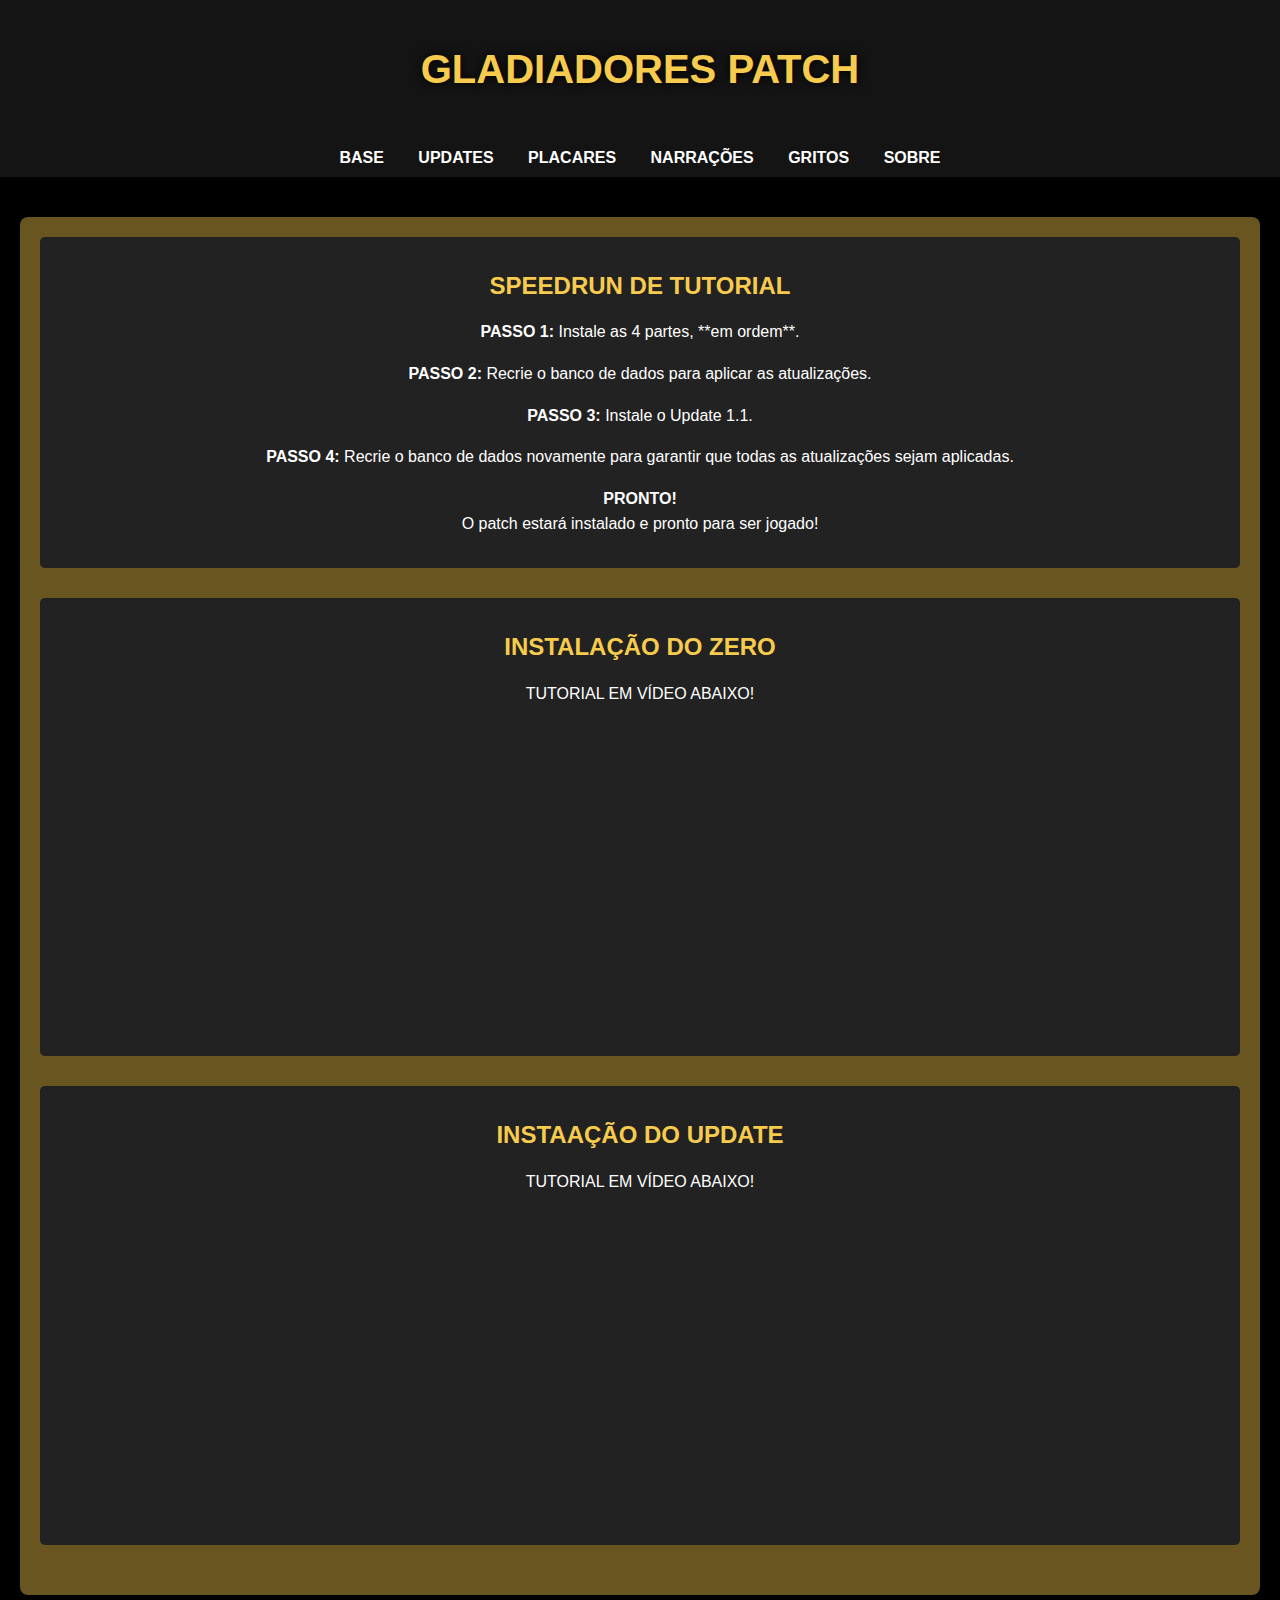
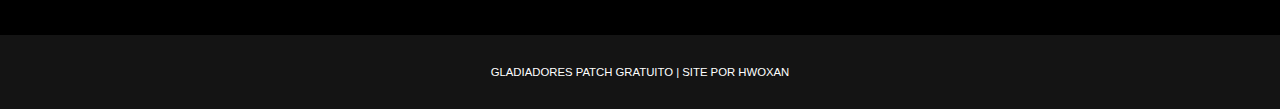
<file: index.html>
<!DOCTYPE html>
<html lang="pt-BR">

<head>
    <meta charset="UTF-8">
    <meta name="viewport" content="width=device-width, initial-scale=1.0">
    <meta name="generator" content="Blogger">
    <link href="https://gmedia.playstation.com/is/image/SIEPDC/ps-logo-favicon?$icon-16-16--t$" rel="icon"
        type="image/x-icon" />
    <title>GLADIADORES</title>

    <!-- Font Style -->
    <link rel="stylesheet" href="assets/css/home.css">

    <style>
        .post {
            margin-bottom: 30px;
            padding: 15px;
            background-color: #222222;
            border-radius: 5px;
            flex-direction: row;
            /* Flexbox para alinhar os itens lado a lado */
            justify-content: center;
            /* Alinha os itens horizontalmente no centro */
            gap: 20px;
            /* Espaçamento entre os itens */
            align-items: center;
            text-align: center;
        }
    </style>

</head>

<body>

    <!-- Header Section -->
    <header>
        <h1 style="color: #F7CB4D;">GLADIADORES PATCH</h1>
    </header>

    <!-- Navigation Bar -->
    <div class="navbar">
        <a href="https://hwoxan.github.io/fgp/base">BASE</a>
        <a href="https://hwoxan.github.io/fgp/update">UPDATES</a>
        <a href="https://hwoxan.github.io/fgp/placar">PLACARES</a>
        <a href="https://hwoxan.github.io/fgp/narracao">NARRAÇÕES</a>
        <a href="https://hwoxan.github.io/fgp/grito">GRITOS</a>
        <a href="https://hwoxan.github.io/fgp/sobre">SOBRE</a>
    </div>

    <!-- Main Content -->
    <div class="main-content">
        <div class="post">
            <h2>SPEEDRUN DE TUTORIAL</h2>
            <p><strong>PASSO 1:</strong> Instale as 4 partes, **em ordem**.</p>
            <p><strong>PASSO 2:</strong> Recrie o banco de dados para aplicar as atualizações.</p>
            <p><strong>PASSO 3:</strong> Instale o Update 1.1.</p>
            <p><strong>PASSO 4:</strong> Recrie o banco de dados novamente para garantir que todas as atualizações sejam
                aplicadas.</p>
            <p><strong>PRONTO!</strong><br>O patch estará instalado e pronto para ser jogado!</p>
        </div>

        <div class="post">
            <h2>INSTALAÇÃO DO ZERO</h2>
            <p>TUTORIAL EM VÍDEO ABAIXO!</p>

            <!-- Embed YouTube Video -->
            <iframe width="560" height="315" src="https://www.youtube.com/embed/RoREAU8txyM?start=582" frameborder="0"
                allow="accelerometer; autoplay; encrypted-media; gyroscope; picture-in-picture"
                allowfullscreen></iframe>

        </div>

        <div class="post">
            <h2>INSTAAÇÃO DO UPDATE</h2>
            <p>TUTORIAL EM VÍDEO ABAIXO!</p>

            <!-- Embed YouTube Video -->
            <iframe width="560" height="315" src="https://www.youtube.com/embed/wd4rh0eVc6M" frameborder="0"
                allow="accelerometer; autoplay; encrypted-media; gyroscope; picture-in-picture"
                allowfullscreen></iframe>

        </div>

    </div>

    <!-- Footer Section -->
    <footer style="font-size: 3mm;">
        <p>GLADIADORES PATCH GRATUITO | SITE POR <a href="https://github.com/hwoxan" target="_blank">HWOXAN</a></p>
    </footer>

</body>

</html>
</file>
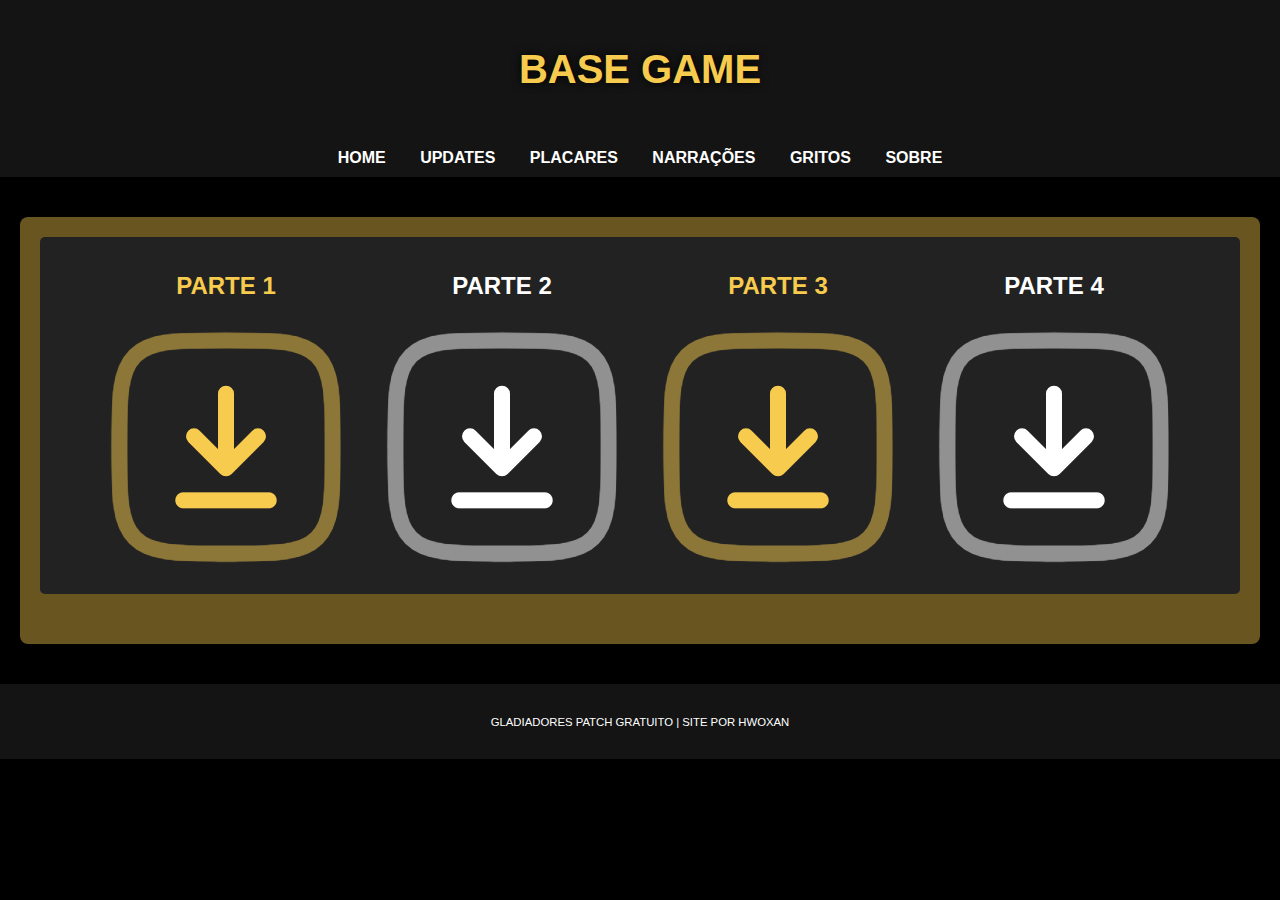
<file: base.html>
<!DOCTYPE html>
<html lang="pt-BR">

<head>
    <meta charset="UTF-8">
    <meta name="viewport" content="width=device-width, initial-scale=1.0">
    <meta name="generator" content="Blogger">
    <link href="https://gmedia.playstation.com/is/image/SIEPDC/ps-logo-favicon?$icon-16-16--t$" rel="icon"
        type="image/x-icon" />
    <title>BASE GAME</title>

    <!-- Font Style -->
    <link rel="stylesheet" href="assets/css/home.css">

    <style>
        .post {
            margin-bottom: 30px;
            padding: 15px;
            background-color: #222222;
            border-radius: 5px;
            display: flex;
            /* Flexbox para alinhar os itens lado a lado */
            justify-content: center;
            /* Alinha os itens horizontalmente no centro */
            gap: 20px;
            /* Espaçamento entre os itens */
            align-items: center;
            text-align: center;
        }
    </style>

</head>

<body>

    <!-- Header Section -->
    <header>
        <h1 style="color: #F7CB4D;">BASE GAME</h1>
    </header>

    <!-- Navigation Bar -->
    <div class="navbar">
        <a href="https://hwoxan.github.io/fgp/">HOME</a>
        <a href="https://hwoxan.github.io/fgp/update">UPDATES</a>
        <a href="https://hwoxan.github.io/fgp/placar">PLACARES</a>
        <a href="https://hwoxan.github.io/fgp/narracao">NARRAÇÕES</a>
        <a href="https://hwoxan.github.io/fgp/grito">GRITOS</a>
        <a href="https://hwoxan.github.io/fgp/sobre">SOBRE</a>
    </div>

    <!-- Main Content -->
    <div class="main-content">

        <div class="post">

            <div>
                <h2 style="color: #F7CB4D; font-size: 24px;">PARTE 1</h2>
                <a href="https://www.mediafire.com/file/srswbe077u7agwa/Gladiadores+Parte+1.pkg/file" target="_blank">
                    <img src="assets/img/download1.png" alt="Post Image">
                </a>
            </div>

            <div>
                <h2 style="color: #ffffff; font-size: 24px;">PARTE 2</h2>
                <a href="https://www.mediafire.com/file/p8nivd0eh4g200s/Gladiadores+Parte+2.pkg/file" target="_blank">
                    <img src="assets/img/download2.png" alt="Post Image">
                </a>
            </div>

            <div>
                <h2 style="color: #F7CB4D; font-size: 24px;">PARTE 3</h2>
                <a href="https://www.mediafire.com/file/dhvg2f1658s4er4/Gladiadores+Parte+3.pkg/file" target="_blank">
                    <img src="assets/img/download1.png" alt="Post Image">
                </a>
            </div>

            <div>
                <h2 style="color: #ffffff; font-size: 24px;">PARTE 4</h2>
                <a href="https://www.mediafire.com/file/6uqer91a4mboi8g/Gladiadores_Parte_4.pkg/file" target="_blank">
                    <img src="assets/img/download2.png" alt="Post Image">
                </a>
            </div>

        </div>

    </div>

    <!-- Footer Section -->
    <footer style="font-size: 3mm;">
        <p>GLADIADORES PATCH GRATUITO | SITE POR <a href="https://github.com/hwoxan" target="_blank">HWOXAN</a></p>
    </footer>

</body>

</html>
</file>
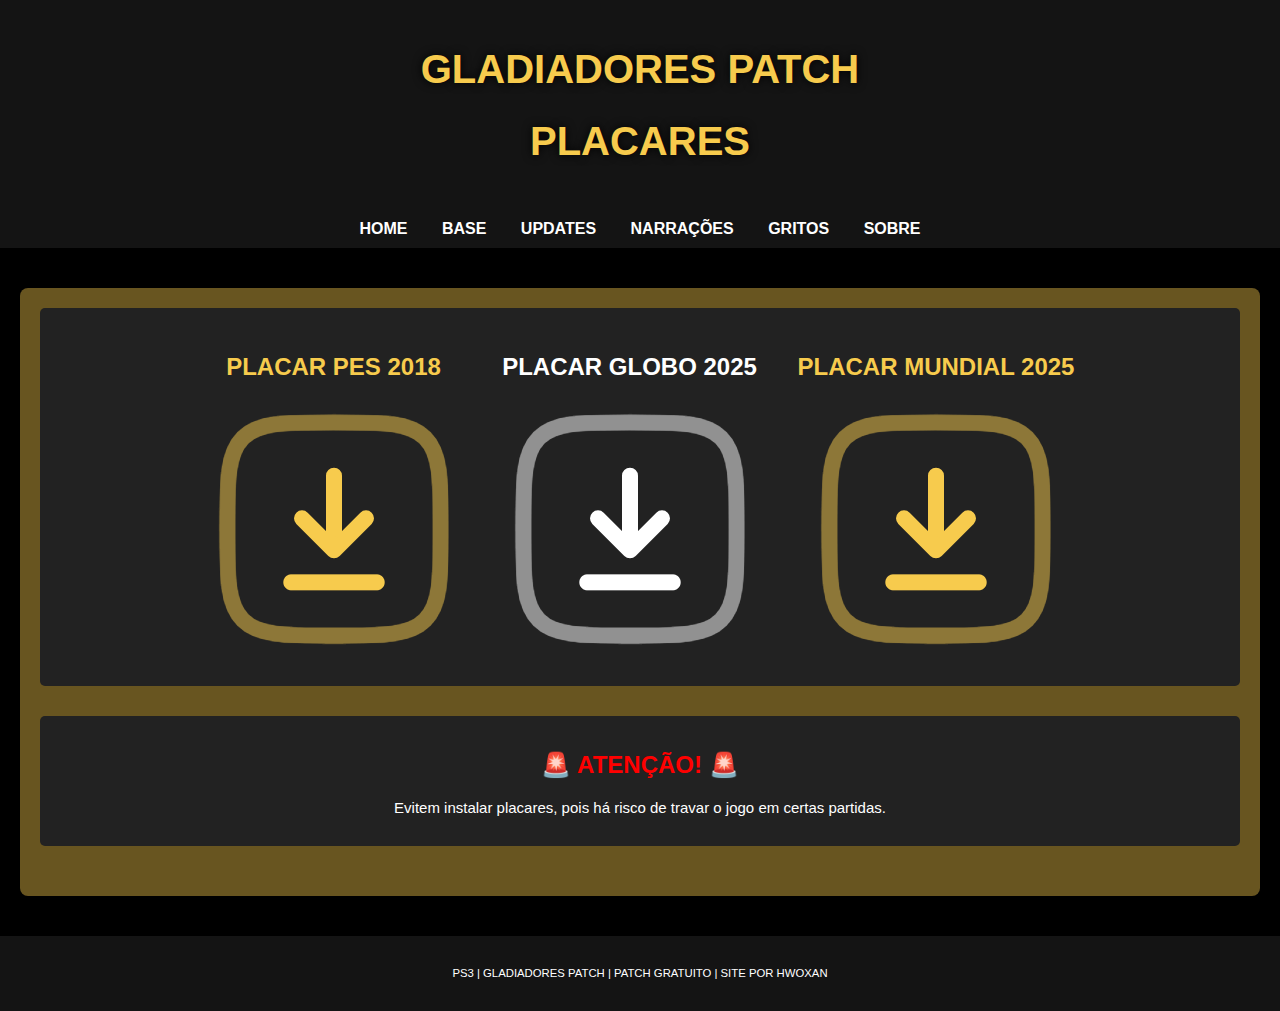
<file: placar.html>
<!DOCTYPE html>
<html lang="pt-BR">
<head>
    <meta charset="UTF-8">
    <meta name="viewport" content="width=device-width, initial-scale=1.0">
    <meta name="generator" content="Blogger">
    <link href="https://gladiadorespatch.blogspot.com/favicon.ico" rel="icon" type="image/x-icon" />
    <title>PLACARES</title>

    <!-- Font Style -->
    <link rel="stylesheet" href="assets/css/placar.css">
    
</head>
<body>

    <!-- Header Section -->
    <header>
        <h1 style="color: #F7CB4D;">GLADIADORES PATCH</h1>
        <h1 style="color: #F7CB4D;">PLACARES</h1>
    </header>

    <!-- Navigation Bar -->
    <div class="navbar">
        <a href="https://hwoxan.github.io/fgp/">HOME</a>
        <a href="https://hwoxan.github.io/fgp/base">BASE</a>
        <a href="https://hwoxan.github.io/fgp/update">UPDATES</a>
        <a href="https://hwoxan.github.io/fgp/narracao">NARRAÇÕES</a>
        <a href="https://hwoxan.github.io/fgp/grito">GRITOS</a>
        <a href="https://hwoxan.github.io/fgp/sobre">SOBRE</a>
    </div>

    <!-- Main Content -->
    <div class="main-content">

        <div class="post" style="display: flex;">

            <div style="padding: 10px;">
            <h2 style="color: #F7CB4D; font-size: 24px;">PLACAR PES 2018</h2>
            <a href="https://www.mediafire.com/file/4qu79rxfvlzlrrk/Placar+Pes+2018.pkg/file" target="_blank">
            <img src="assets/img/download1.png" alt="Post Image">
            </a>
            </div>
        
            <div style="padding: 10px;">
            <h2 style="color: #ffffff; font-size: 24px;">PLACAR GLOBO 2025</h2>
            <a href="https://www.mediafire.com/file/3erqd7a5bpol7fa/Placar+Globo+2025.pkg/file" target="_blank">
            <img src="assets/img/download2.png" alt="Post Image">
            </a>
            </div>

            <div style="padding: 10px;">
            <h2 style="color: #F7CB4D; font-size: 24px;">PLACAR MUNDIAL 2025</h2>
            <a href="https://www.mediafire.com/file/wshflr36rtdt8d8/Placar+Mundial+Gladiadores.pkg/file" target="_blank">
            <img src="assets/img/download1.png" alt="Post Image">
            </a>
            </div>

        </div>

        <div class="post" style="flex-direction: row;">
            <h2 style="color: red;">🚨 ATENÇÃO! 🚨</h2>
            <p style="color: white; font-size: 15px">Evitem instalar placares, pois há risco de travar o jogo em certas partidas.</p>
        </div>

    </div>

    <!-- Footer Section -->
    <footer style="font-size: 3mm;">
        <p>PS3 | GLADIADORES PATCH | PATCH GRATUITO | SITE POR <a href="https://github.com/hwoxan" target="_blank">HWOXAN</a></p>
    </footer>

</body>
</html>
</file>
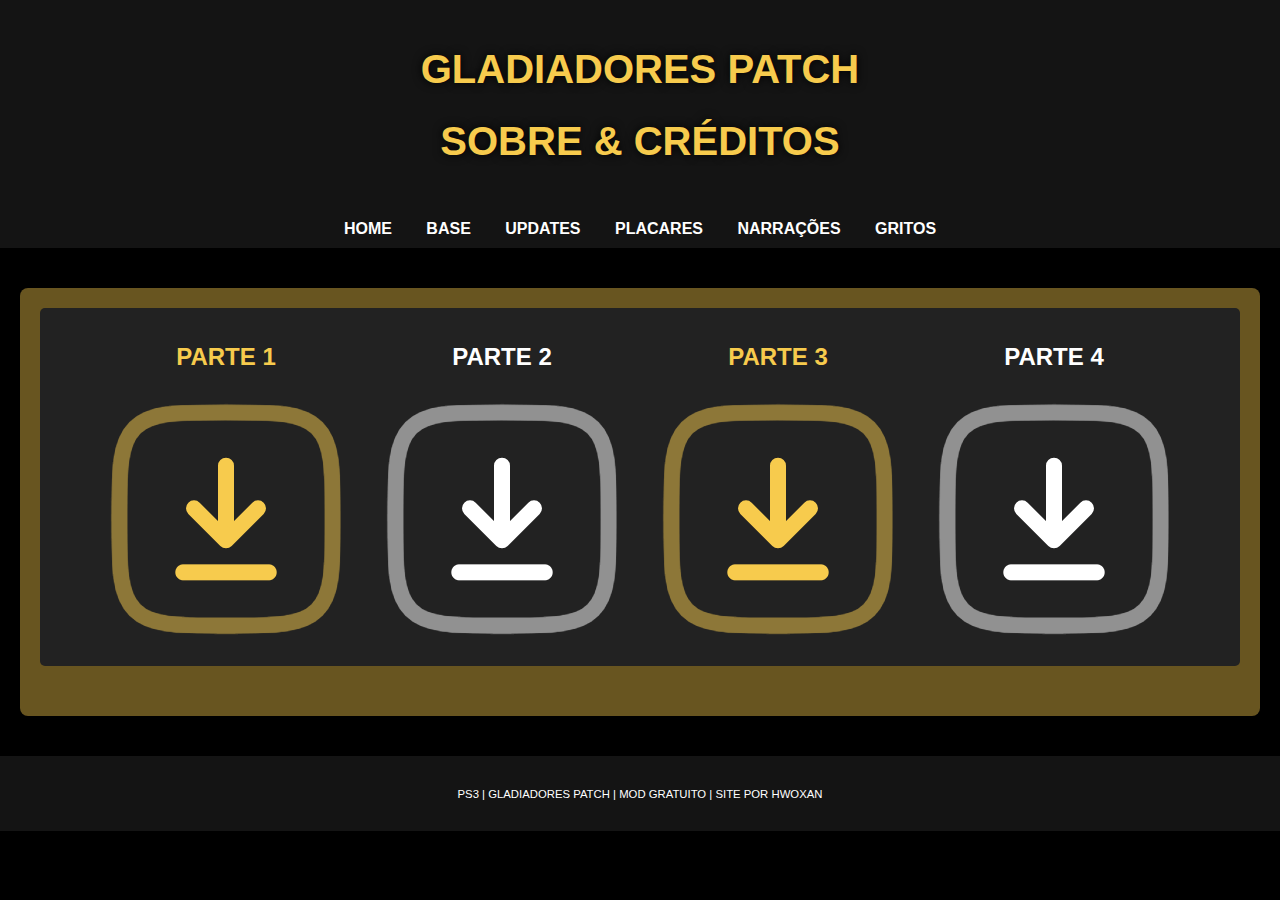
<file: sobre.html>
<!DOCTYPE html>
<html lang="pt-BR">
<head>
    <meta charset="UTF-8">
    <meta name="viewport" content="width=device-width, initial-scale=1.0">
    <meta name="generator" content="Blogger">
    <link href="https://gladiadorespatch.blogspot.com/favicon.ico" rel="icon" type="image/x-icon" />
    <title>SOBRE & CRÉDITOS</title>

    <!-- Font Style -->
    <link rel="stylesheet" href="assets/css/sobre.css">
    
</head>
<body>

    <!-- Header Section -->
    <header>
        <h1 style="color: #F7CB4D;">GLADIADORES PATCH</h1>
        <h1 style="color: #F7CB4D;">SOBRE & CRÉDITOS</h1>
    </header>

    <!-- Navigation Bar -->
    <div class="navbar">
        <a href="http://127.0.0.1:5500/fgp/index.html">HOME</a>
        <a href="http://127.0.0.1:5500/fgp/base.html">BASE</a>
        <a href="http://127.0.0.1:5500/fgp/update.html">UPDATES</a>
        <a href="http://127.0.0.1:5500/fgp/placar.html">PLACARES</a>
        <a href="http://127.0.0.1:5500/fgp/narracao.html">NARRAÇÕES</a>
        <a href="http://127.0.0.1:5500/fgp/grito.html">GRITOS</a>
    </div>

    <!-- Main Content -->
    <div class="main-content">

        <div class="post">

            <div>
            <h2 style="color: #F7CB4D; font-size: 24px;">PARTE 1</h2>
            <a href="https://www.mediafire.com/file/srswbe077u7agwa/Gladiadores+Parte+1.pkg/file" target="_blank">
            <img src="assets/img/download1.png" alt="Post Image">
            </a>
            </div>
        
            <div>
            <h2 style="color: #ffffff; font-size: 24px;">PARTE 2</h2>
            <a href="https://www.mediafire.com/file/p8nivd0eh4g200s/Gladiadores+Parte+2.pkg/file" target="_blank">
            <img src="assets/img/download2.png" alt="Post Image">
            </a>
            </div>

            <div>
            <h2 style="color: #F7CB4D; font-size: 24px;">PARTE 3</h2>
            <a href="https://www.mediafire.com/file/dhvg2f1658s4er4/Gladiadores+Parte+3.pkg/file" target="_blank">
            <img src="assets/img/download1.png" alt="Post Image">
            </a>
            </div>

            <div>
            <h2 style="color: #ffffff; font-size: 24px;">PARTE 4</h2>
            <a href="https://www.mediafire.com/file/6uqer91a4mboi8g/Gladiadores_Parte_4.pkg/file" target="_blank">
            <img src="assets/img/download2.png" alt="Post Image">
            </a>
            </div>

        </div>

    </div>

    <!-- Footer Section -->
    <footer style="font-size: 3mm;">
        <p>PS3 | GLADIADORES PATCH | MOD GRATUITO | SITE POR <a href="https://github.com/hwoxan" target="_blank">HWOXAN</a></p>
    </footer>

</body>
</html>
</file>
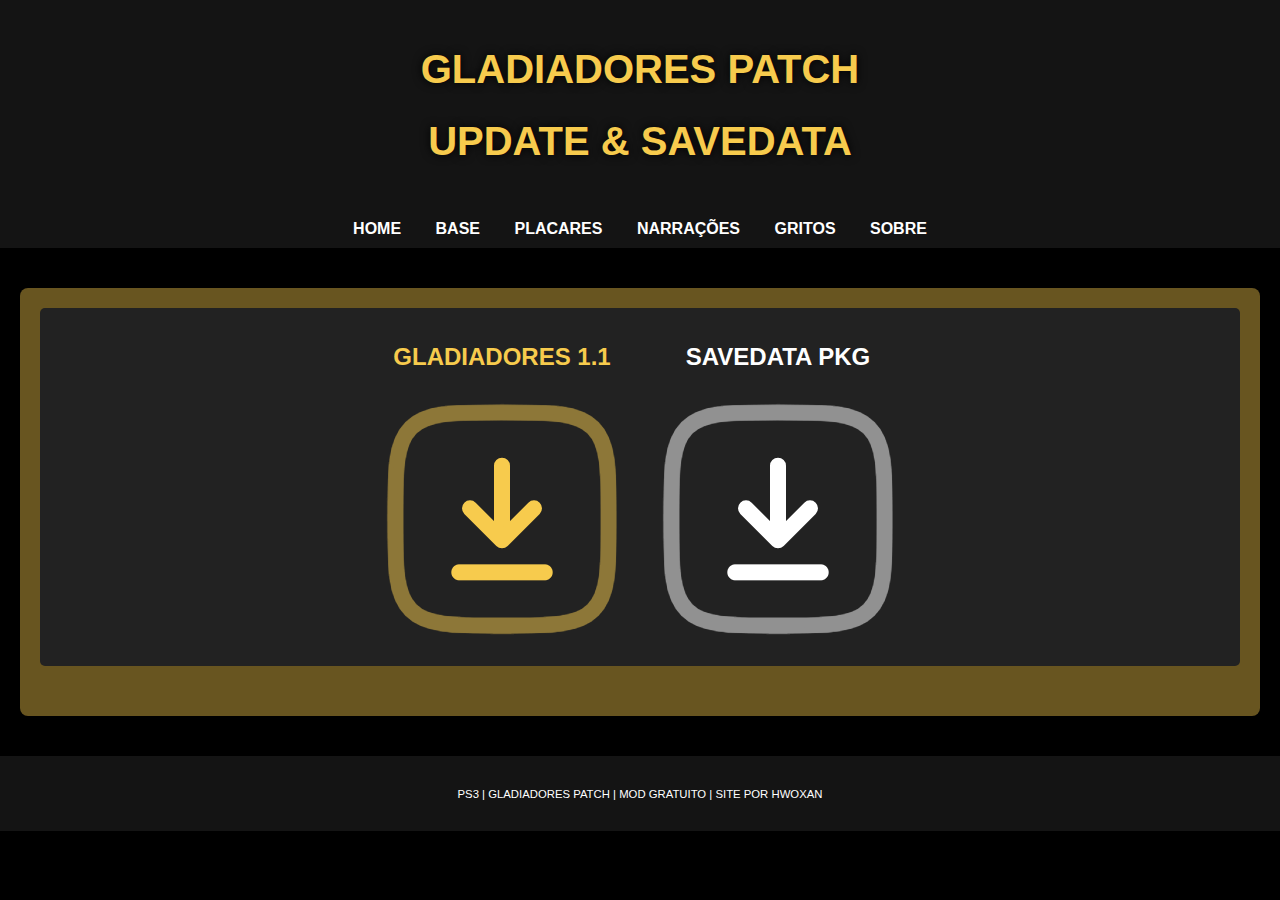
<file: update.html>
<!DOCTYPE html>
<html lang="pt-BR">
<head>
    <meta charset="UTF-8">
    <meta name="viewport" content="width=device-width, initial-scale=1.0">
    <meta name="generator" content="Blogger">
    <link href="https://gladiadorespatch.blogspot.com/favicon.ico" rel="icon" type="image/x-icon" />
    <title>UPDATES</title>

    <!-- Font Style -->
    <link rel="stylesheet" href="assets/css/update.css">
    
</head>
<body>

    <!-- Header Section -->
    <header>
        <h1 style="color: #F7CB4D;">GLADIADORES PATCH</h1>
        <h1 style="color: #F7CB4D;">UPDATE & SAVEDATA</h1>
    </header>

    <!-- Navigation Bar -->
    <div class="navbar">
        <a href="http://127.0.0.1:5500/fgp/index.html">HOME</a>
        <a href="http://127.0.0.1:5500/fgp/base.html">BASE</a>
        <a href="http://127.0.0.1:5500/fgp/placar.html">PLACARES</a>
        <a href="http://127.0.0.1:5500/fgp/narracao.html">NARRAÇÕES</a>
        <a href="http://127.0.0.1:5500/fgp/grito.html">GRITOS</a>
        <a href="http://127.0.0.1:5500/fgp/sobre.html">SOBRE</a>
    </div>

    <!-- Main Content -->
    <div class="main-content">

        <div class="post">

            <div>
            <h2 style="color: #F7CB4D; font-size: 24px;">GLADIADORES 1.1</h2>
            <a href="https://www.mediafire.com/file/4h3a2u6472wis8x/Gladiadores+1.1.pkg/file" target="_blank">
            <img src="assets/img/download1.png" alt="Post Image">
            </a>
            </div>
        
            <div>
            <h2 style="color: #ffffff; font-size: 24px;">SAVEDATA PKG</h2>
            <a href="https://www.mediafire.com/file/jfla5wd82vsh60k/SavedataDia7.pkg/file" target="_blank">
            <img src="assets/img/download2.png" alt="Post Image">
            </a>
            </div>

        </div>

    </div>

    <!-- Footer Section -->
    <footer style="font-size: 3mm;">
        <p>PS3 | GLADIADORES PATCH | MOD GRATUITO | SITE POR <a href="https://github.com/hwoxan" target="_blank">HWOXAN</a></p>
    </footer>

</body>
</html>
</file>
<file: assets/css/home.css>
body {
    font-family: Arial, sans-serif;
    background-color: #000;
    background-image: url('https://blogger.googleusercontent.com/img/a/AVvXsEguxLlXH4SlAaPNSMbn74CcksQDjh7hKD4FzRzir7x7PDpdR3DNuHr0HzpZPfuoULDMzRYhGsCNbV8fwJ3sQ62PdJ4mh8he-hvVLJ1YWIMHWSFBI2cbpDT_UNt2VN1Q92uOkUk3yTdsXdsD6vnMS7RgucXWyUb7AqGhcjPr-rEEzwEX9JprzDOGbOnUtUE=s1600');
    background-repeat: no-repeat;
    background-size: cover;
    padding: 0;
    margin: 0;
}

/* Header */
header {
    text-align: center;
    padding: 20px;
    background-color: #141414;
}

header h1 {
    font-size: 40px;
    color: #fff;
    text-shadow: 0 0 10px #000;
}

/* Navigation */
.navbar {
    background-color: #141414;
    padding: 10px 0;
    text-align: center;
}

.navbar a {
    color: #fff;
    margin: 0 15px;
    text-decoration: none;
    font-weight: bold;
}

.navbar a:hover {
    text-decoration: underline;
    color: #cccccc;
}

/* Adicionar as propriedades de Flexbox para centralizar e alinhar lado a lado */
.main-content {
    max-width: 1200px;
    margin: 40px auto;
    padding: 20px;
    background-color: #f7ca4d6b;
    border-radius: 8px;
}

.post {
    margin-bottom: 30px;
    padding: 15px;
    background-color: #222222;
    border-radius: 5px;
    flex-direction: row;
    /* Flexbox para alinhar os itens lado a lado */
    justify-content: center;
    /* Alinha os itens horizontalmente no centro */
    gap: 20px;
    /* Espaçamento entre os itens */
    align-items: center;
    text-align: center;
}

.post h2 {
    color: #F7CB4D;
    font-size: 24px;
}

.post p {
    line-height: 1.6;
    font-size: 16px;
    color: #fff;
}

.post img {
    max-width: 100%;
    border-radius: 5px;
}

.download-item {
    text-align: center;
    /* Centraliza o conteúdo dentro de cada item */
}

/* Ajustar para telas menores */
@media (max-width: 768px) {
    .post {
        flex-direction: column;
        /* Muda para coluna em telas pequenas */
        align-items: center;
        /* Alinha os itens ao centro */
    }

    .download-item {
        margin-bottom: 20px;
        /* Espaçamento entre os itens */
    }
}


/* Footer */
footer {
    background-color: #141414;
    color: #fff;
    text-align: center;
    padding: 20px 0;
    font-size: 14px;
}

footer a {
    color: #fff;
    text-decoration: none;
}

footer a:hover {
    color: #cccccc;
}

/* Responsive Design */
@media (max-width: 768px) {
    body {
        font-size: 14px;
    }

    .navbar a {
        margin: 0 10px;
        font-size: 14px;
    }

    header h1 {
        font-size: 30px;
    }

    .main-content {
        padding: 15px;
    }
}
</file>
<file: assets/css/placar.css>
body {
    font-family: Arial, sans-serif;
    background-color: #000;
    background-image: url('https://blogger.googleusercontent.com/img/a/AVvXsEguxLlXH4SlAaPNSMbn74CcksQDjh7hKD4FzRzir7x7PDpdR3DNuHr0HzpZPfuoULDMzRYhGsCNbV8fwJ3sQ62PdJ4mh8he-hvVLJ1YWIMHWSFBI2cbpDT_UNt2VN1Q92uOkUk3yTdsXdsD6vnMS7RgucXWyUb7AqGhcjPr-rEEzwEX9JprzDOGbOnUtUE=s1600');
    background-repeat: no-repeat;
    background-size: cover;
    padding: 0;
    margin: 0;
}

/* Header */
header {
    text-align: center;
    padding: 20px;
    background-color: #141414;
}

header h1 {
    font-size: 40px;
    color: #fff;
    text-shadow: 0 0 10px #000;
}

/* Navigation */
.navbar {
    background-color: #141414;
    padding: 10px 0;
    text-align: center;
}

.navbar a {
    color: #fff;
    margin: 0 15px;
    text-decoration: none;
    font-weight: bold;
}

.navbar a:hover {
    text-decoration: underline;
    color: #cccccc;
}

/* Adicionar as propriedades de Flexbox para centralizar e alinhar lado a lado */
.main-content {
    max-width: 1200px;
    margin: 40px auto;
    padding: 20px;
    background-color: #f7ca4d6b;
    border-radius: 8px;
}

.post {
    margin-bottom: 30px;
    padding: 15px;
    background-color: #222222;
    border-radius: 5px;
    
    /* Flexbox para alinhar os itens lado a lado */
    justify-content: center;
    /* Alinha os itens horizontalmente no centro */
    gap: 20px;
    /* Espaçamento entre os itens */
    align-items: center;
    text-align: center;
}

.download-item {
    text-align: center;
    /* Centraliza o conteúdo dentro de cada item */
}

/* Ajustar para telas menores */
@media (max-width: 768px) {
    .post {
        flex-direction: column;
        /* Muda para coluna em telas pequenas */
        align-items: center;
        /* Alinha os itens ao centro */
    }

    .download-item {
        margin-bottom: 20px;
        /* Espaçamento entre os itens */
    }
}


/* Footer */
footer {
    background-color: #141414;
    color: #fff;
    text-align: center;
    padding: 20px 0;
    font-size: 14px;
}

footer a {
    color: #fff;
    text-decoration: none;
}

footer a:hover {
    color: #cccccc;
}

/* Responsive Design */
@media (max-width: 768px) {
    body {
        font-size: 14px;
    }

    .navbar a {
        margin: 0 10px;
        font-size: 14px;
    }

    header h1 {
        font-size: 30px;
    }

    .main-content {
        padding: 15px;
    }
}
</file>
<file: assets/css/sobre.css>
body {
    font-family: Arial, sans-serif;
    background-color: #000;
    background-image: url('https://blogger.googleusercontent.com/img/a/AVvXsEguxLlXH4SlAaPNSMbn74CcksQDjh7hKD4FzRzir7x7PDpdR3DNuHr0HzpZPfuoULDMzRYhGsCNbV8fwJ3sQ62PdJ4mh8he-hvVLJ1YWIMHWSFBI2cbpDT_UNt2VN1Q92uOkUk3yTdsXdsD6vnMS7RgucXWyUb7AqGhcjPr-rEEzwEX9JprzDOGbOnUtUE=s1600');
    background-repeat: no-repeat;
    background-size: cover;
    padding: 0;
    margin: 0;
}

/* Header */
header {
    text-align: center;
    padding: 20px;
    background-color: #141414;
}

header h1 {
    font-size: 40px;
    color: #fff;
    text-shadow: 0 0 10px #000;
}

/* Navigation */
.navbar {
    background-color: #141414;
    padding: 10px 0;
    text-align: center;
}

.navbar a {
    color: #fff;
    margin: 0 15px;
    text-decoration: none;
    font-weight: bold;
}

.navbar a:hover {
    text-decoration: underline;
    color: #cccccc;
}

/* Adicionar as propriedades de Flexbox para centralizar e alinhar lado a lado */
.main-content {
    max-width: 1200px;
    margin: 40px auto;
    padding: 20px;
    background-color: #f7ca4d6b;
    border-radius: 8px;
}

.post {
    margin-bottom: 30px;
    padding: 15px;
    background-color: #222222;
    border-radius: 5px;
    display: flex;
    /* Flexbox para alinhar os itens lado a lado */
    justify-content: center;
    /* Alinha os itens horizontalmente no centro */
    gap: 20px;
    /* Espaçamento entre os itens */
    align-items: center;
    text-align: center;
}

.download-item {
    text-align: center;
    /* Centraliza o conteúdo dentro de cada item */
}

/* Ajustar para telas menores */
@media (max-width: 768px) {
    .post {
        flex-direction: column;
        /* Muda para coluna em telas pequenas */
        align-items: center;
        /* Alinha os itens ao centro */
    }

    .download-item {
        margin-bottom: 20px;
        /* Espaçamento entre os itens */
    }
}


/* Footer */
footer {
    background-color: #141414;
    color: #fff;
    text-align: center;
    padding: 20px 0;
    font-size: 14px;
}

footer a {
    color: #fff;
    text-decoration: none;
}

footer a:hover {
    color: #cccccc;
}

/* Responsive Design */
@media (max-width: 768px) {
    body {
        font-size: 14px;
    }

    .navbar a {
        margin: 0 10px;
        font-size: 14px;
    }

    header h1 {
        font-size: 30px;
    }

    .main-content {
        padding: 15px;
    }
}
</file>
<file: assets/css/update.css>
body {
    font-family: Arial, sans-serif;
    background-color: #000;
    background-image: url('https://blogger.googleusercontent.com/img/a/AVvXsEguxLlXH4SlAaPNSMbn74CcksQDjh7hKD4FzRzir7x7PDpdR3DNuHr0HzpZPfuoULDMzRYhGsCNbV8fwJ3sQ62PdJ4mh8he-hvVLJ1YWIMHWSFBI2cbpDT_UNt2VN1Q92uOkUk3yTdsXdsD6vnMS7RgucXWyUb7AqGhcjPr-rEEzwEX9JprzDOGbOnUtUE=s1600');
    background-repeat: no-repeat;
    background-size: cover;
    padding: 0;
    margin: 0;
}

/* Header */
header {
    text-align: center;
    padding: 20px;
    background-color: #141414;
}

header h1 {
    font-size: 40px;
    color: #fff;
    text-shadow: 0 0 10px #000;
}

/* Navigation */
.navbar {
    background-color: #141414;
    padding: 10px 0;
    text-align: center;
}

.navbar a {
    color: #fff;
    margin: 0 15px;
    text-decoration: none;
    font-weight: bold;
}

.navbar a:hover {
    text-decoration: underline;
    color: #cccccc;
}

/* Adicionar as propriedades de Flexbox para centralizar e alinhar lado a lado */
.main-content {
    max-width: 1200px;
    margin: 40px auto;
    padding: 20px;
    background-color: #f7ca4d6b;
    border-radius: 8px;
}

.post {
    margin-bottom: 30px;
    padding: 15px;
    background-color: #222222;
    border-radius: 5px;
    display: flex;
    /* Flexbox para alinhar os itens lado a lado */
    justify-content: center;
    /* Alinha os itens horizontalmente no centro */
    gap: 20px;
    /* Espaçamento entre os itens */
    align-items: center;
    text-align: center;
}

.download-item {
    text-align: center;
    /* Centraliza o conteúdo dentro de cada item */
}

/* Ajustar para telas menores */
@media (max-width: 768px) {
    .post {
        flex-direction: column;
        /* Muda para coluna em telas pequenas */
        align-items: center;
        /* Alinha os itens ao centro */
    }

    .download-item {
        margin-bottom: 20px;
        /* Espaçamento entre os itens */
    }
}


/* Footer */
footer {
    background-color: #141414;
    color: #fff;
    text-align: center;
    padding: 20px 0;
    font-size: 14px;
}

footer a {
    color: #fff;
    text-decoration: none;
}

footer a:hover {
    color: #cccccc;
}

/* Responsive Design */
@media (max-width: 768px) {
    body {
        font-size: 14px;
    }

    .navbar a {
        margin: 0 10px;
        font-size: 14px;
    }

    header h1 {
        font-size: 30px;
    }

    .main-content {
        padding: 15px;
    }
}
</file>
